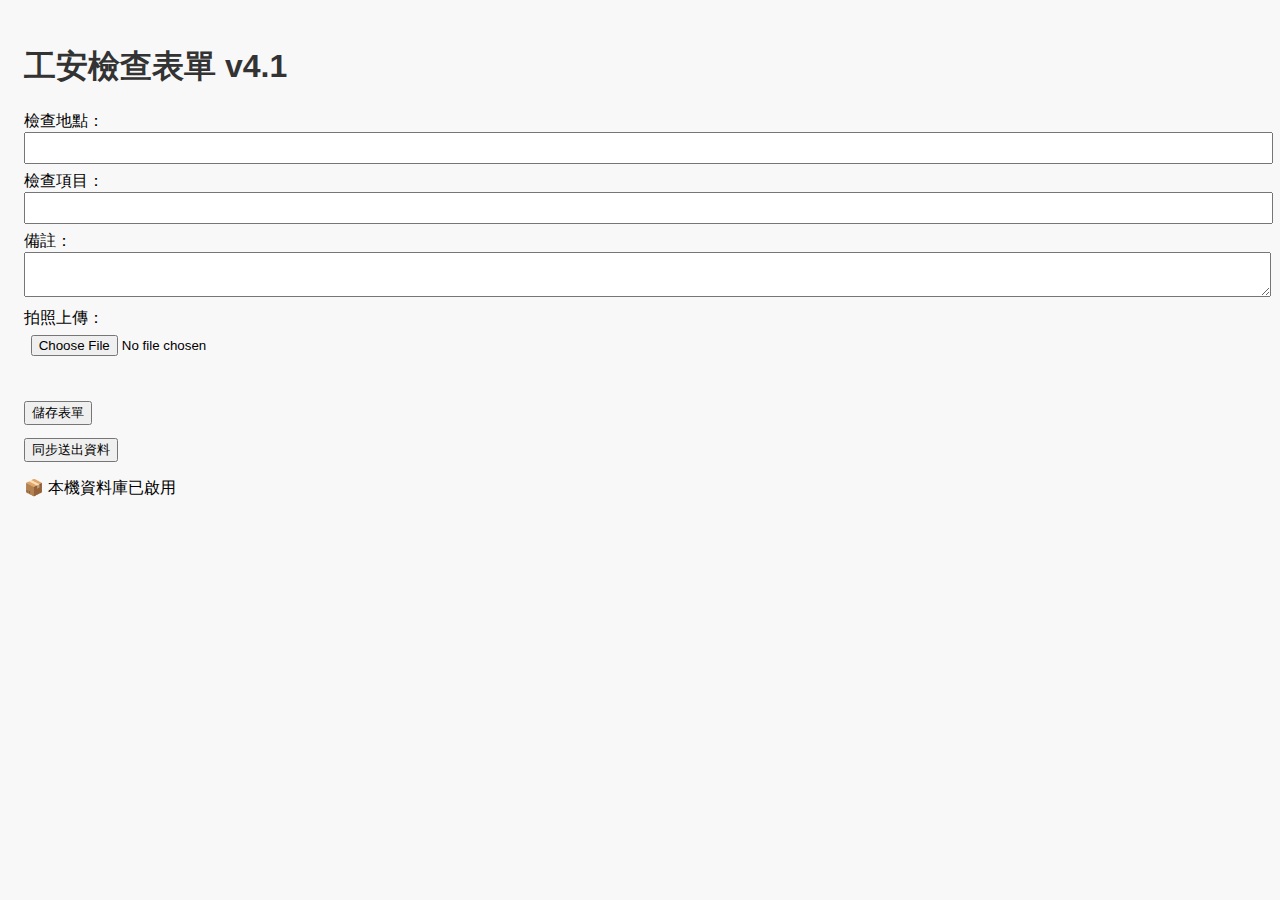
<file: index.html>
<!DOCTYPE html>
<html lang="zh-Hant">
<head>
  <meta charset="UTF-8" />
  <meta name="viewport" content="width=device-width, initial-scale=1.0"/>
  <title>工安檢查表單 v4.1</title>
  <link rel="stylesheet" href="./style.css" />
  <link rel="manifest" href="./manifest.json" />
</head>
<body>
  <h1>工安檢查表單 v4.1</h1>
  <form id="inspectionForm">
    <label>檢查地點：<input type="text" name="location" required></label><br/>
    <label>檢查項目：<input type="text" name="item" required></label><br/>
    <label>備註：<textarea name="notes"></textarea></label><br/>
    <label>拍照上傳：
      <input type="file" accept="image/*" capture="environment" id="photoInput">
    </label><br/>
    <img id="preview" style="max-width:100%; margin-top:10px; display:none;"><br/>
    <button type="submit">儲存表單</button>
  </form>
  <button id="syncBtn">同步送出資料</button>
  <p id="status"></p>
  <script src="./main.js"></script>
</body>
</html>
</file>
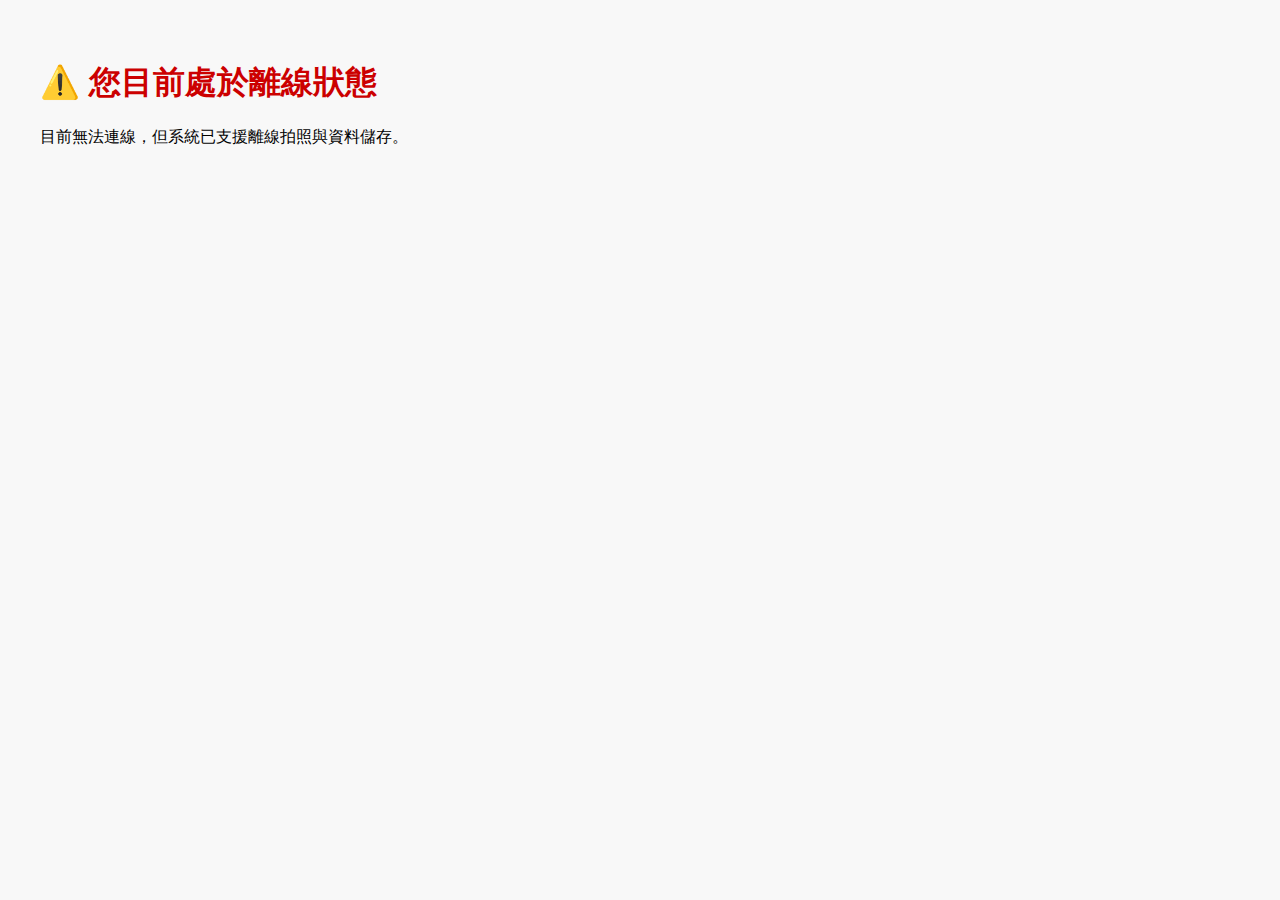
<file: offline.html>
<!DOCTYPE html>
<html lang="zh-Hant">
<head>
  <meta charset="UTF-8" />
  <title>離線模式</title>
  <style>
    body { font-family: sans-serif; background: #f8f8f8; padding: 2em; }
    h1 { color: #cc0000; }
  </style>
</head>
<body>
  <h1>⚠️ 您目前處於離線狀態</h1>
  <p>目前無法連線，但系統已支援離線拍照與資料儲存。</p>
</body>
</html>
</file>
<file: style.css>
body {
  font-family: sans-serif;
  padding: 1em;
  background: #f8f8f8;
}
h1 {
  color: #333;
}
form, button {
  margin-top: 1em;
}
input, textarea {
  width: 100%;
  padding: 0.5em;
  margin-bottom: 0.5em;
}
</file>
